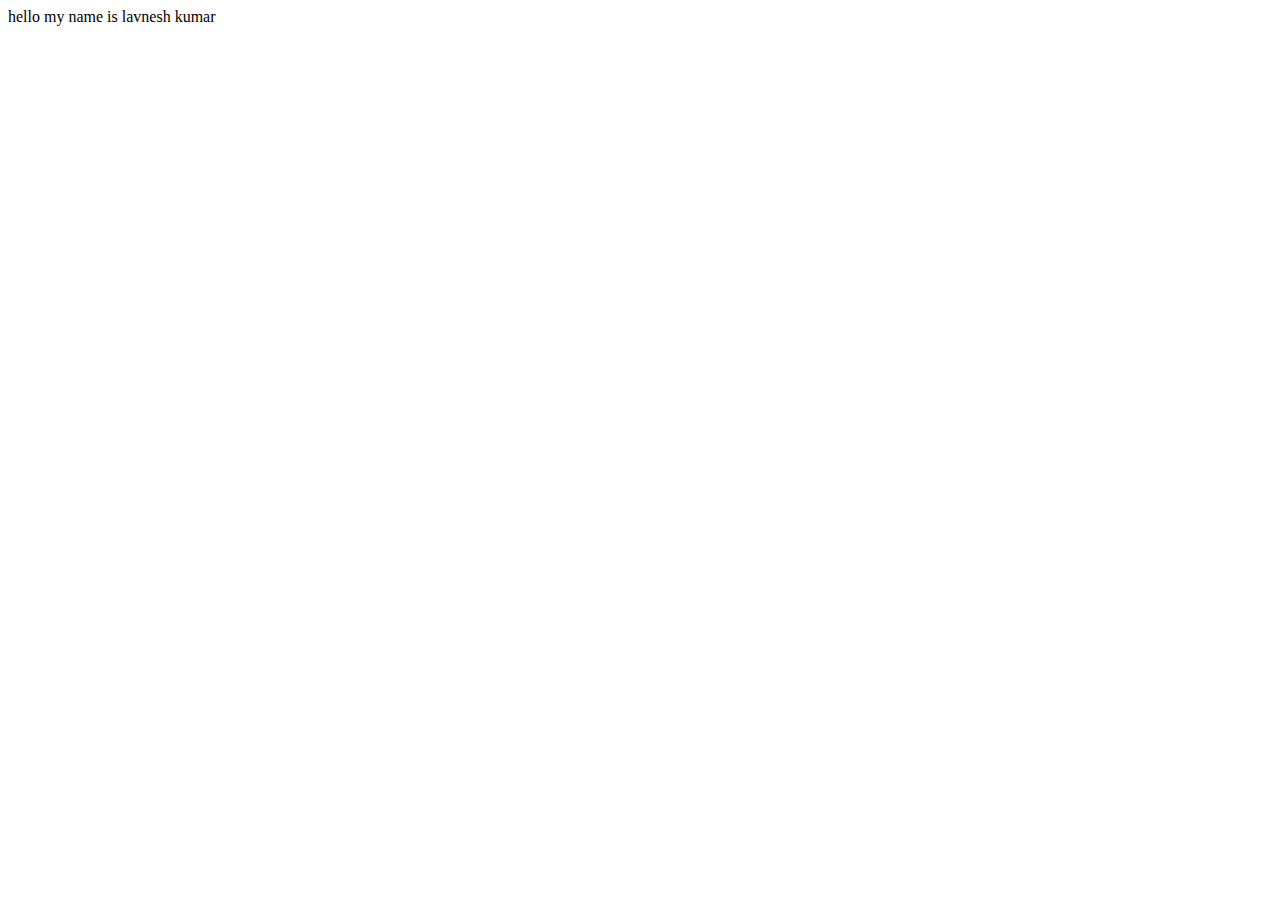
<file: web development/js.html>
<!DOCTYPE html>
<html lang="en">
<head>
    <meta charset="UTF-8">
    <meta name="viewport" content="width=device-width, initial-scale=1.0">
    <title>js1</title>
</head>
<body>
    hello my name is lavnesh kumar
    
</body>
<script src="js1.js"></script>
</html>
</file>
